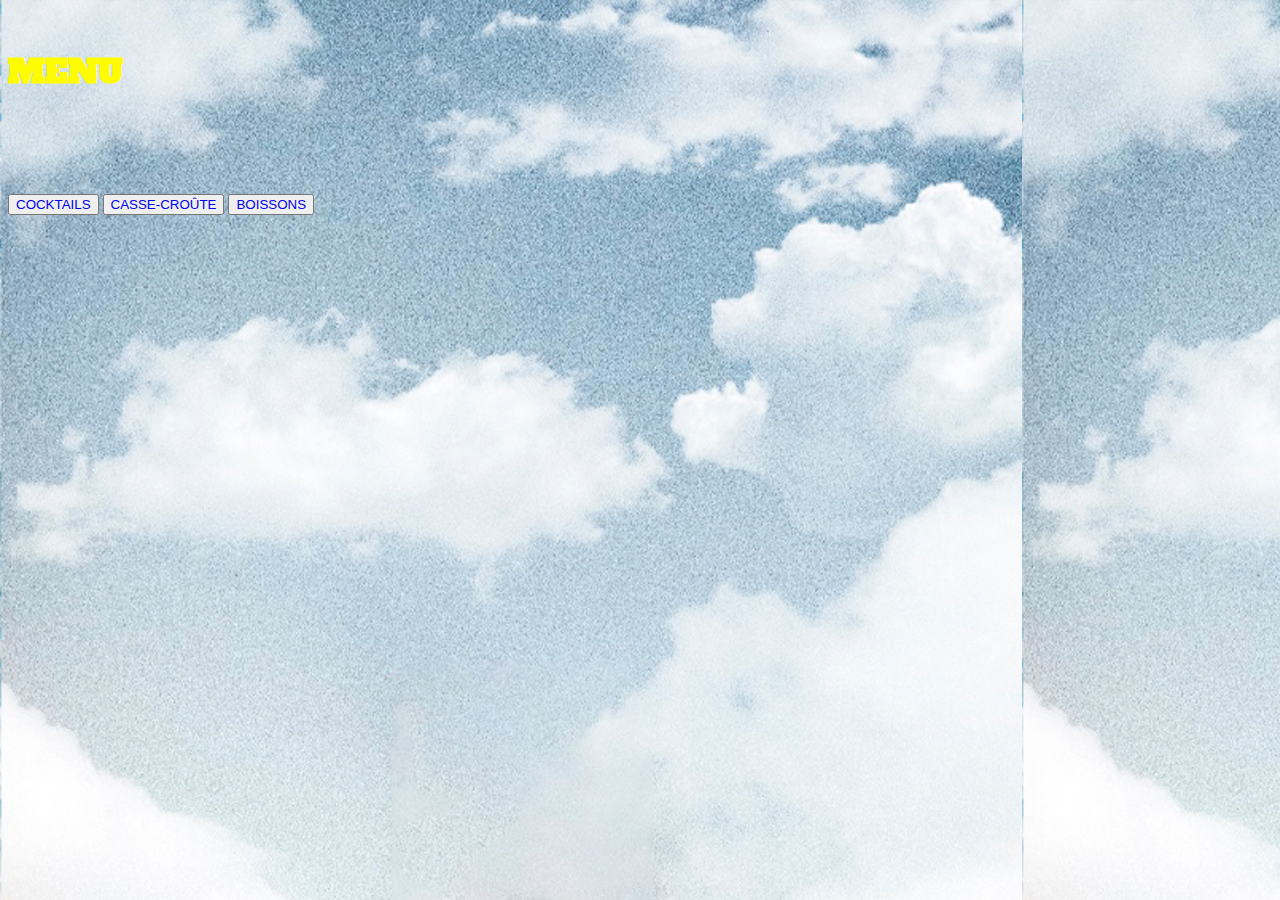
<file: index.html>
<!doctype html>
<html lang="en">
  <head>
    <meta charset="utf-8">
    <meta name="viewport" content="width=device-width, initial-scale=1">
    <link rel="stylesheet" href="style.css">
    <link href="https://cdn.jsdelivr.net/npm/bootstrap@5.2.2/dist/css/bootstrap.min.css" rel="stylesheet" integrity="sha384-Zenh87qX5JnK2Jl0vWa8Ck2rdkQ2Bzep5IDxbcnCeuOxjzrPF/et3URy9Bv1WTRi" crossorigin="anonymous">
    <link href="https://fonts.googleapis.com/css2?family=Alfa+Slab+One&display=swap" rel="stylesheet">
<script src="https://cdn.jsdelivr.net/npm/bootstrap@5.2.2/dist/js/bootstrap.bundle.min.js" integrity="sha384-OERcA2EqjJCMA+/3y+gxIOqMEjwtxJY7qPCqsdltbNJuaOe923+mo//f6V8Qbsw3" crossorigin="anonymous"></script>
    <title>L'ABIDJANAISE - MENU</title>
    <style type="text/css">a:link{text-decoration:none}</style>
  </head>
  <body class="container-fluid">
    <div class="row"> <div class="col-4"></div> <div class="col-6"> <h1 id="ololo"> MENU </h1> </div> <div class="col-4"></div> </div>
    <div id="olo" class="d-grid gap-2 col-6 mx-auto ">
        <button class="btn btn-success" type="button"> <a class="" href="cocktail.html"> COCKTAILS </a> </button>
        <button class="btn btn-warning" type="button"> <a href="bouffe.html">CASSE-CROÛTE </a>  </button>
        <button class="btn btn-info" type="button"> <a href="cheu.html"> BOISSONS </a></button>
        
      </div>

  </body>
  <script src="https://cdn.jsdelivr.net/npm/@popperjs/core@2.11.6/dist/umd/popper.min.js" integrity="sha384-oBqDVmMz9ATKxIep9tiCxS/Z9fNfEXiDAYTujMAeBAsjFuCZSmKbSSUnQlmh/jp3" crossorigin="anonymous"></script>
<script src="https://cdn.jsdelivr.net/npm/bootstrap@5.2.2/dist/js/bootstrap.min.js" integrity="sha384-IDwe1+LCz02ROU9k972gdyvl+AESN10+x7tBKgc9I5HFtuNz0wWnPclzo6p9vxnk" crossorigin="anonymous"></script>
</html>
</file>
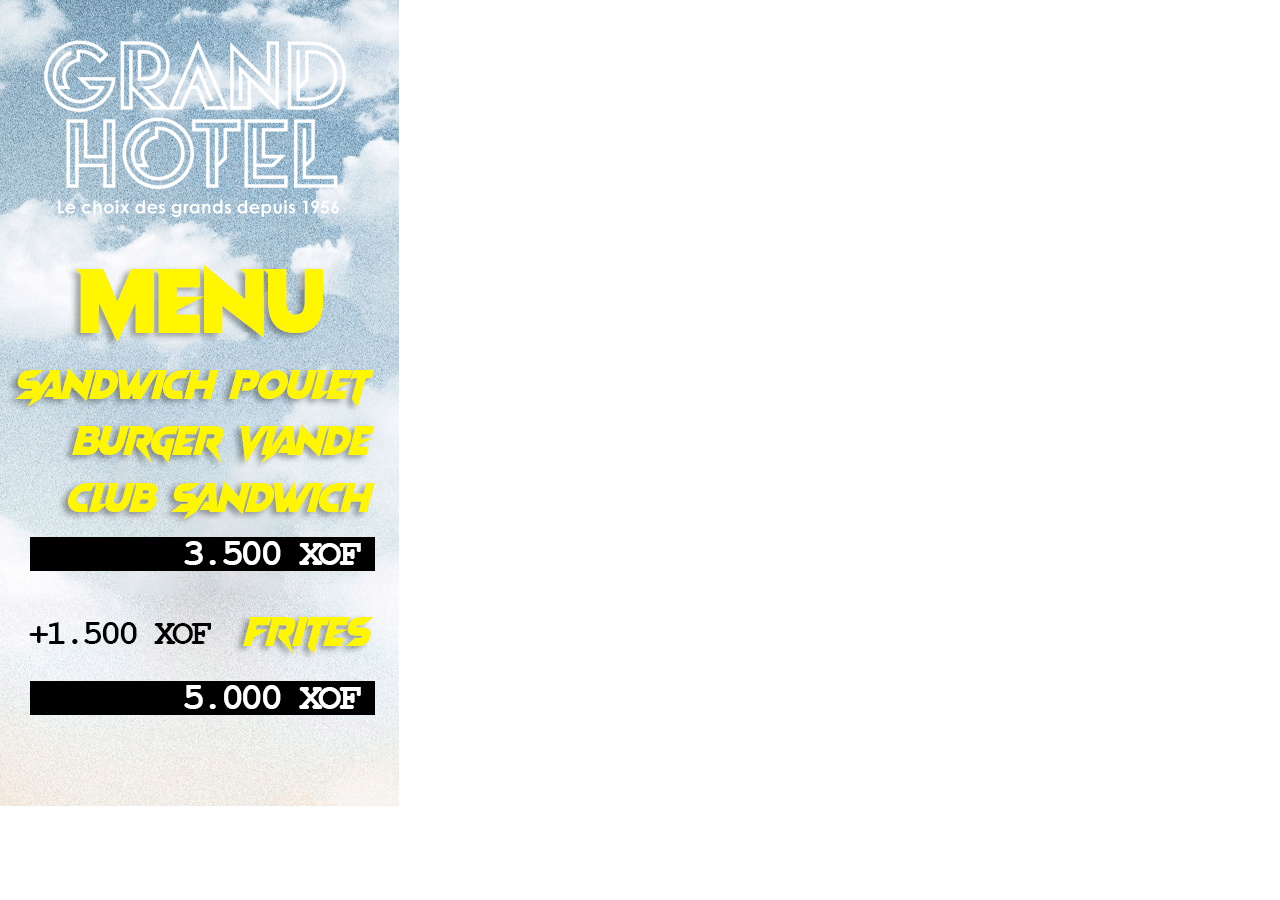
<file: bouffe.html>
<!doctype html>
<html lang="en">
  <head>
    <meta charset="utf-8">
    <meta name="viewport" content="width=device-width, initial-scale=1">
    <link rel="stylesheet" href="style3.css">
    <link href="https://cdn.jsdelivr.net/npm/bootstrap@5.2.2/dist/css/bootstrap.min.css" rel="stylesheet" integrity="sha384-Zenh87qX5JnK2Jl0vWa8Ck2rdkQ2Bzep5IDxbcnCeuOxjzrPF/et3URy9Bv1WTRi" crossorigin="anonymous">
<script src="https://cdn.jsdelivr.net/npm/bootstrap@5.2.2/dist/js/bootstrap.bundle.min.js" integrity="sha384-OERcA2EqjJCMA+/3y+gxIOqMEjwtxJY7qPCqsdltbNJuaOe923+mo//f6V8Qbsw3" crossorigin="anonymous"></script>
    <title>L'ABIDJANAISE - CHAMPAGNE</title>
  </head>
  <body class="container-fluid">

  </body>
  <script src="https://cdn.jsdelivr.net/npm/@popperjs/core@2.11.6/dist/umd/popper.min.js" integrity="sha384-oBqDVmMz9ATKxIep9tiCxS/Z9fNfEXiDAYTujMAeBAsjFuCZSmKbSSUnQlmh/jp3" crossorigin="anonymous"></script>
<script src="https://cdn.jsdelivr.net/npm/bootstrap@5.2.2/dist/js/bootstrap.min.js" integrity="sha384-IDwe1+LCz02ROU9k972gdyvl+AESN10+x7tBKgc9I5HFtuNz0wWnPclzo6p9vxnk" crossorigin="anonymous"></script>
</html>
</file>
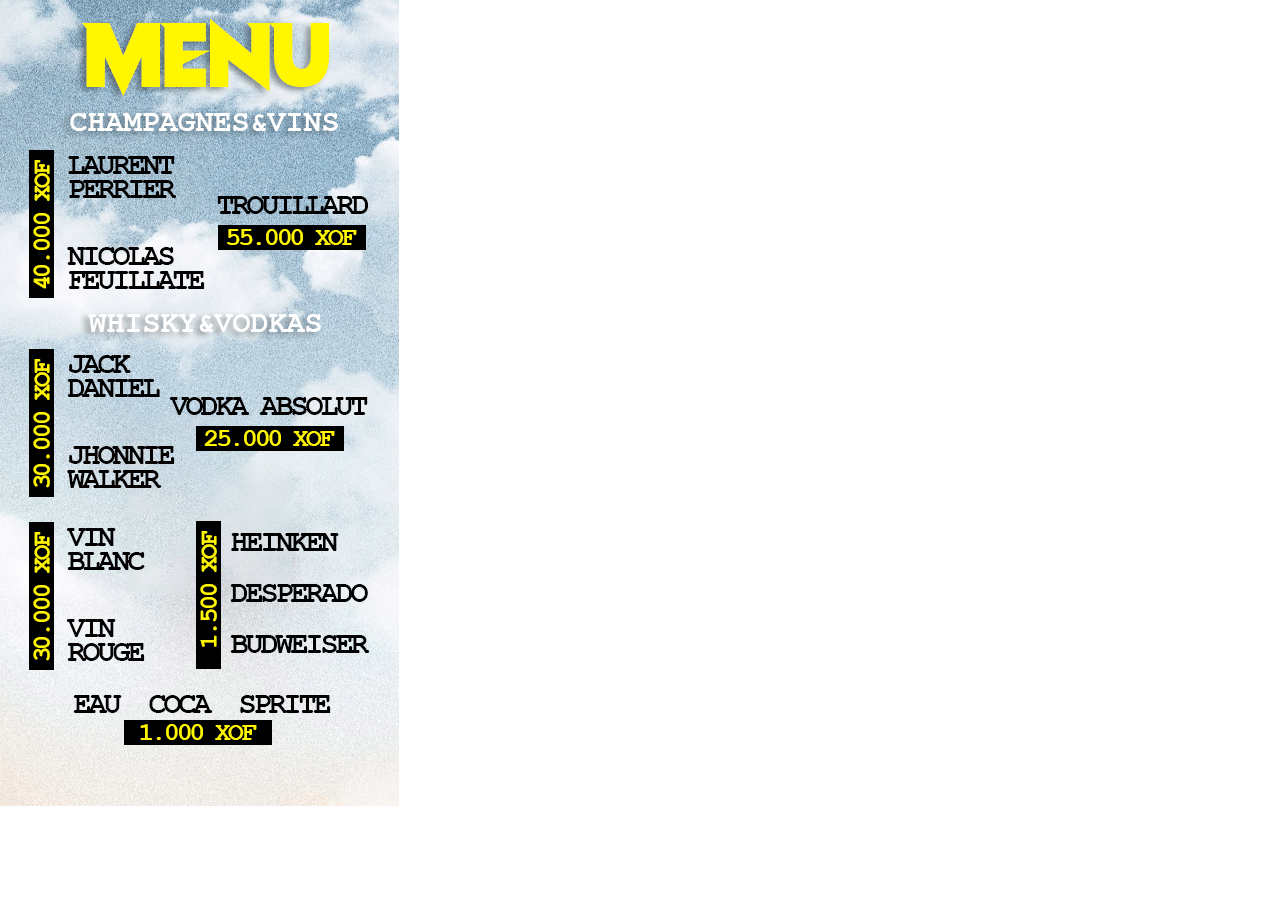
<file: cheu.html>
<!doctype html>
<html lang="en">
  <head>
    <meta charset="utf-8">
    <meta name="viewport" content="width=device-width, initial-scale=1">
    <link rel="stylesheet" href="style2.css">
    <link href="https://cdn.jsdelivr.net/npm/bootstrap@5.2.2/dist/css/bootstrap.min.css" rel="stylesheet" integrity="sha384-Zenh87qX5JnK2Jl0vWa8Ck2rdkQ2Bzep5IDxbcnCeuOxjzrPF/et3URy9Bv1WTRi" crossorigin="anonymous">
<script src="https://cdn.jsdelivr.net/npm/bootstrap@5.2.2/dist/js/bootstrap.bundle.min.js" integrity="sha384-OERcA2EqjJCMA+/3y+gxIOqMEjwtxJY7qPCqsdltbNJuaOe923+mo//f6V8Qbsw3" crossorigin="anonymous"></script>
    <title>L'ABIDJANAISE - CHAMPAGNE</title>
  </head>
  <body class="container-fluid">

  </body>
  <script src="https://cdn.jsdelivr.net/npm/@popperjs/core@2.11.6/dist/umd/popper.min.js" integrity="sha384-oBqDVmMz9ATKxIep9tiCxS/Z9fNfEXiDAYTujMAeBAsjFuCZSmKbSSUnQlmh/jp3" crossorigin="anonymous"></script>
<script src="https://cdn.jsdelivr.net/npm/bootstrap@5.2.2/dist/js/bootstrap.min.js" integrity="sha384-IDwe1+LCz02ROU9k972gdyvl+AESN10+x7tBKgc9I5HFtuNz0wWnPclzo6p9vxnk" crossorigin="anonymous"></script>
</html>
</file>
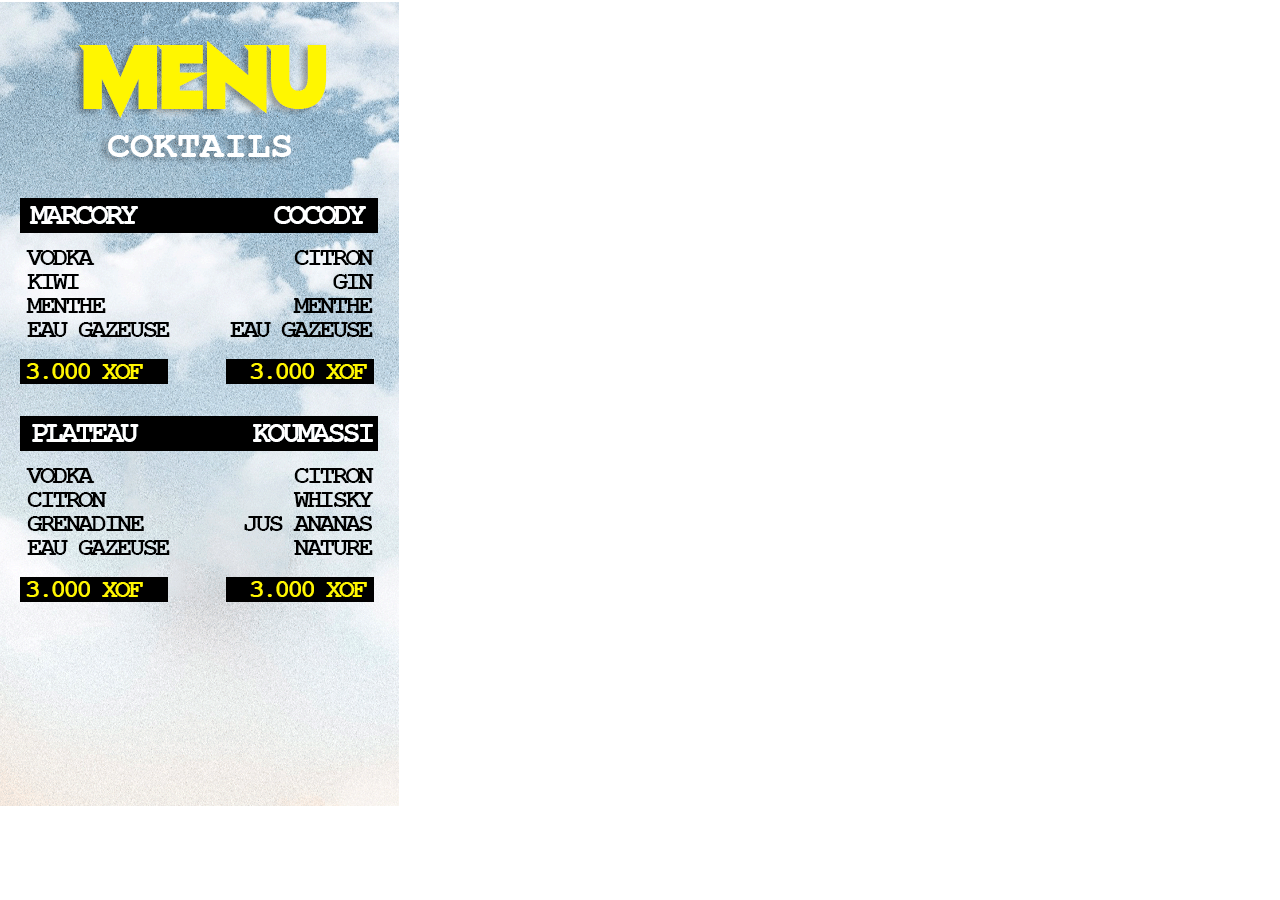
<file: cocktail.html>
<!doctype html>
<html lang="en">
  <head>
    <meta charset="utf-8">
    <meta name="viewport" content="width=device-width, initial-scale=1">
    <link rel="stylesheet" href="style4.css">
    <link href="https://cdn.jsdelivr.net/npm/bootstrap@5.2.2/dist/css/bootstrap.min.css" rel="stylesheet" integrity="sha384-Zenh87qX5JnK2Jl0vWa8Ck2rdkQ2Bzep5IDxbcnCeuOxjzrPF/et3URy9Bv1WTRi" crossorigin="anonymous">
<script src="https://cdn.jsdelivr.net/npm/bootstrap@5.2.2/dist/js/bootstrap.bundle.min.js" integrity="sha384-OERcA2EqjJCMA+/3y+gxIOqMEjwtxJY7qPCqsdltbNJuaOe923+mo//f6V8Qbsw3" crossorigin="anonymous"></script>
    <title>L'ABIDJANAISE - MENU</title>
  </head>
  <body class="container-fluid">

  </body>
  <script src="https://cdn.jsdelivr.net/npm/@popperjs/core@2.11.6/dist/umd/popper.min.js" integrity="sha384-oBqDVmMz9ATKxIep9tiCxS/Z9fNfEXiDAYTujMAeBAsjFuCZSmKbSSUnQlmh/jp3" crossorigin="anonymous"></script>
<script src="https://cdn.jsdelivr.net/npm/bootstrap@5.2.2/dist/js/bootstrap.min.js" integrity="sha384-IDwe1+LCz02ROU9k972gdyvl+AESN10+x7tBKgc9I5HFtuNz0wWnPclzo6p9vxnk" crossorigin="anonymous"></script>
</html>
</file>
<file: style.css>
body{
    background-image: url("img/FOND.jpeg");
    
}
#olo{
    margin-top: 100px;
}
#ololo{
    margin-top: 50px;
    font-family: 'Alfa Slab One', cursive;
    color: rgb(255, 251, 0);
    

}
a{
    text-decoration: none;
}
</file>
<file: style3.css>
body{
    background-image: url('img/bouffe.gif');
    justify-content: auto;
    background-repeat: no-repeat;
    object-fit: cover;
}
</file>
<file: style2.css>
body{
    background-image: url('img/tises.gif');
    justify-content: auto;
    background-repeat: no-repeat;
    object-fit: cover;
}
</file>
<file: style4.css>
body{
    background-image: url('img/cocktails.gif');
    margin: auto;
    justify-content: auto;
    background-repeat: no-repeat;
    object-fit: cover;
}
</file>
